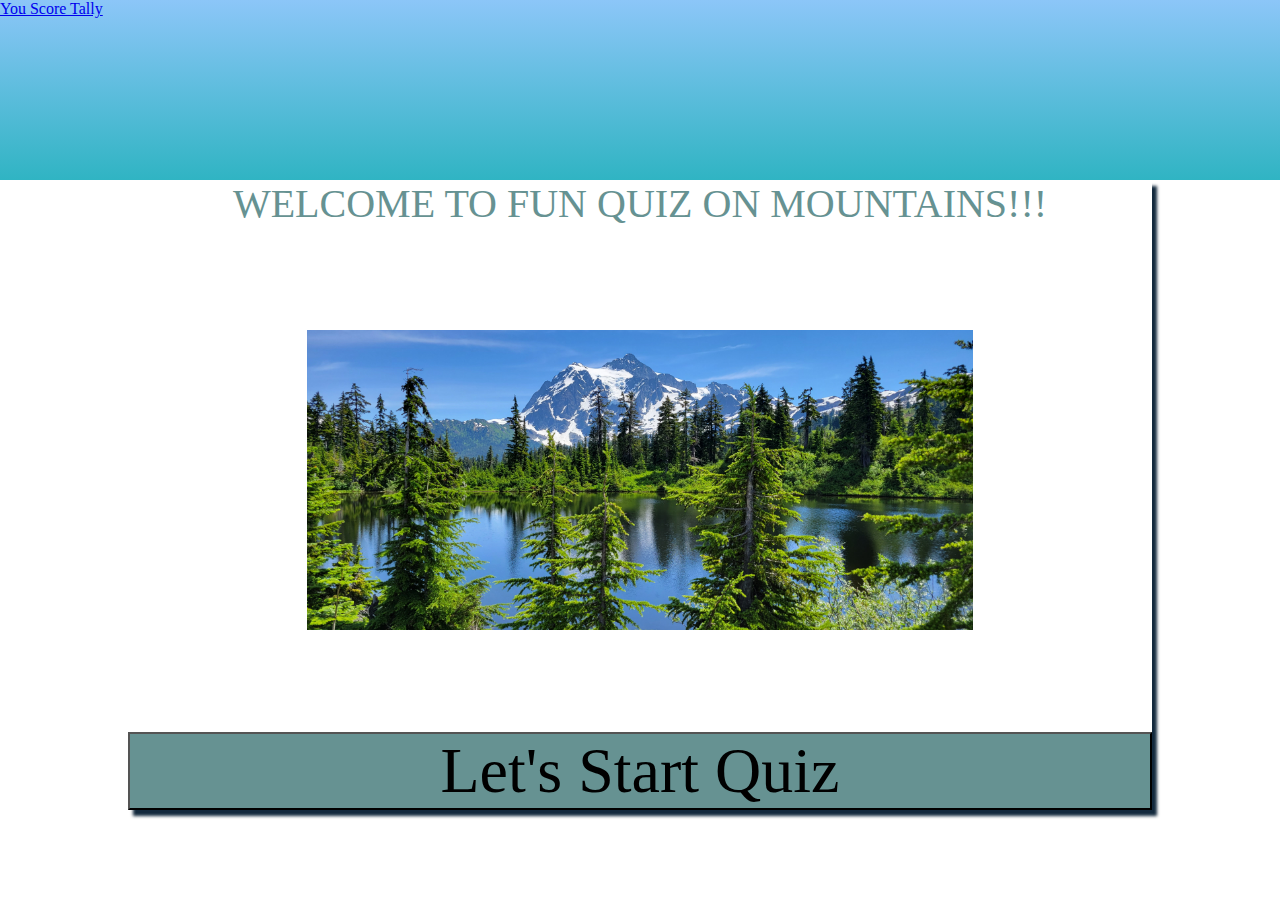
<file: index.html>
<!DOCTYPE html>
<html lang="en">

<head>
    <meta charset="UTF-8">
    <meta http-equiv="X-UA-Compatible" content="IE=edge">
    <meta name="viewport" content="width=device-width, initial-scale=1.0">
    <title>Mountain-Quiz</title>
    <link rel="stylesheet" href="./assets/css/style.css">
</head>

<body>
    <!-- Header -->
    <Header>
        <a href="./scores.html"> You Score Tally</a>
        <h3 id="timer"></h3>
    </Header>
    <!-- Main Section starts here -->
    <main>
        <!--3 Sections -->
        <!-- Section 1 for instruction and start button -->
        <section id="instructions">
            <p>Welcome to fun quiz on mountains!!!</p>
            <img src="./assets/images/20220724_132359.jpg"  alt="Mountain img">
            <button id="start-game">Let's Start Quiz</button>
        </section>
        <!-- Section 2 for the game screen -->
        <section id="game" class="hide">
            <div id="correct-ans" class="hide"></div>
            <h2 id = "questions"></h2>
            <div id="ans-buttons"></div>
        </section>
        <!-- Section for score -->
        <section id="scores-input" class="hide">
            <h1>congratuations! your score <span id="score"></span>! Add you initials to save your score!</h1>
            <form>
                <input type="text" placeholder="initials!">
                <button>Add Score!!</button>
            </form>

        </section>
    </main>
    <!-- Attaching my js scripts -->
    <script src="./assets/js/questions.js"></script>
    <script src="./assets/js/script.js"></script>


</body>

</html>
</file>
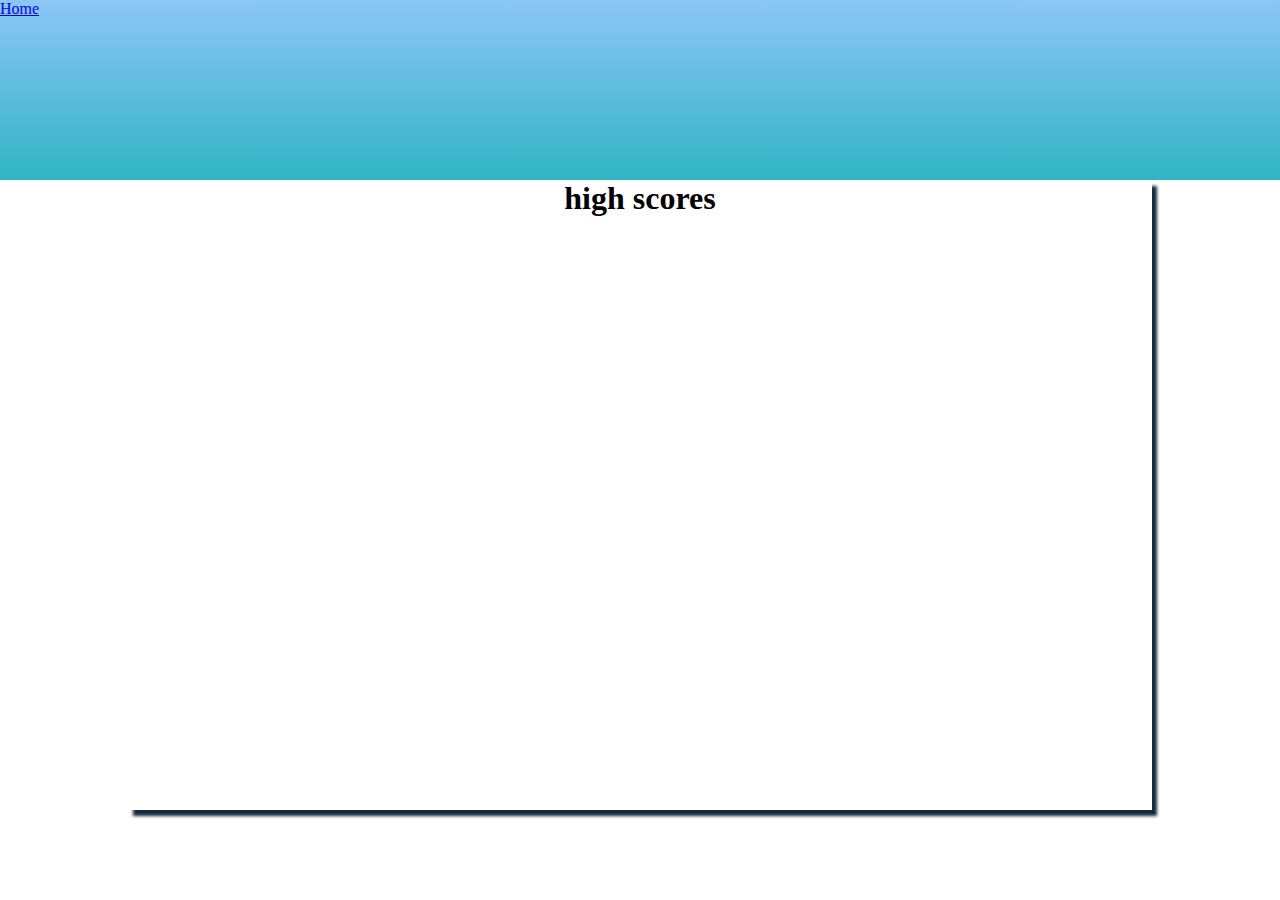
<file: scores.html>
<!DOCTYPE html>
<html lang="en">
<head>
    <meta charset="UTF-8">
    <meta http-equiv="X-UA-Compatible" content="IE=edge">
    <meta name="viewport" content="width=device-width, initial-scale=1.0">
    <title>Document</title>
    <link rel="stylesheet" href="./assets/css/style.css">
</head>
<body>
    <header> 
        <a href="./index.html">Home</a>
    </header>
    <main>
        <section id="high-scores">
            <h1>high scores</h1>
            <ol id="scores"></ol>
        </section>
    </main>
    <script src="./assets/js/highscores.js"></script>
</body>
</html>
</file>
<file: assets/css/style.css>
*{
    margin:0;
    padding:0;
    font-family:fantasy;
}
:root{
    --bg-color: #110c23;
    --text-color:  rgb(102, 146, 146);;
    --accent-color:#150441;
    --gradient: linear-gradient( rgb(140, 198, 248), rgb(48, 180, 195));
    --box-shadow: 5px 6px 3px #13293d;
    /* Font Design */
    --clean-font: 'Inter Tight', sans-serif;
}
/* each element design */
header{
    display:flex;
    height:20vh;
    justify-content: space-between;
    background: var(--gradient);
}
img{
    display:flex;
    margin:20px auto;
    height:300px;
    width:auto;
    justify-content: space-between;
    overflow: hidden;
}
section{
    width:80%;
    margin:0 auto;
    border:var(--bg-color);
    box-shadow:var(--box-shadow);
    min-height:70vh;
    display: flex;
}
.hide, #correct-ans.hide{
    display:none;

}
#instructions{
    flex-direction: column;
    justify-content: space-between;
    text-align: center;
    font-family: var(--clean-font);

}
#instructions  button {
    font-size:4em;
    background-color: var(--text-color);
}
#instructions  button:hover {
 opacity: 0.5;
}
p{
    font-size: 2.5em;
    text-transform: uppercase;
    color:var(--text-color);
}
#game {
    flex-wrap:wrap;
    
}
#questions{
    font-size: 2.6em;
    flex-wrap: wrap;
}
#correct-ans {
    width:100%;
    display: flex;
    flex-wrap:wrap;
    justify-content:space-around;
}

#correct-ans  {
    flex:1 1 45%;
    border:4px solid black;
    font-size: 3em;
}

.correct {
    color:rgb(15, 166, 15);
}
.wrong {
    color:rgb(235, 18, 18)
}
#ans-buttons{
    
    justify-content: space-between;
    font-size: 2rem;
    text-align:center;
    margin:0 auto;
    height:100px;
    width: 600px;
  
}

#scores-input {
    flex-direction:column;
    align-items: center;
}

#high-scores {
    flex-direction:column;
    align-items:center
}
@media screen and (max-width: 576px) {
    header {
      flex-direction: column;
    }
    img{
        width:250px;
    }
  }
@media screen and (max-width: 768px) {
    header {
      flex-direction: column;
    }
    img{
        width:400px;
    }
  }
</file>
